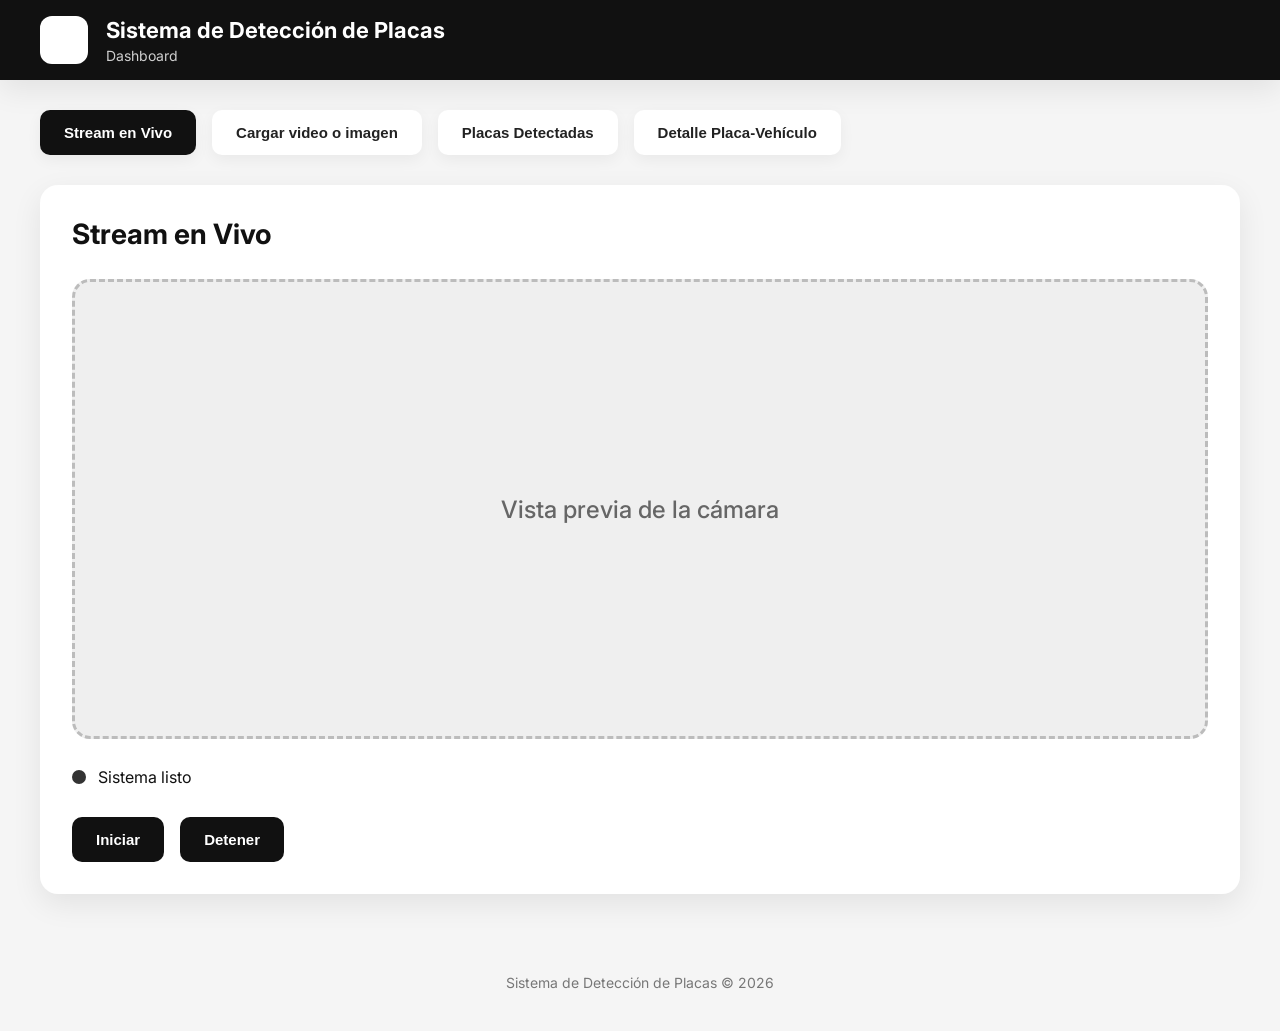
<file: frontend/index.html>
<!DOCTYPE html>
<html lang="es">

<head>

    <meta charset="UTF-8">

    <meta name="viewport"
          content="width=device-width, initial-scale=1.0">

    <title>Sistema de Detección de Placas</title>

    <link rel="preconnect"
          href="https://fonts.googleapis.com">

    <link rel="preconnect"
          href="https://fonts.gstatic.com"
          crossorigin>

    <link href="https://fonts.googleapis.com/css2?family=Inter:wght@300;400;500;600;700&display=swap"
          rel="stylesheet">

    <link rel="stylesheet"
          href="style.css">

</head>

<body>
    <!-- ========================= HEADER ========================= -->
    <header>

        <div class="logo">

            <div class="logo-box"></div>
            <div>
                <h1>Sistema de Detección de Placas</h1>
                <p>Dashboard</p>
            </div>

        </div>
    </header>

    <!-- ========================= MENU ========================= -->

    <nav>

        <button class="tab active" data-tab="stream">
            Stream en Vivo
        </button>

        <button class="tab" data-tab="upload">
            Cargar video o imagen
        </button>

        <button class="tab" data-tab="plates">
            Placas Detectadas
        </button>

        <button class="tab" data-tab="detail">
            Detalle Placa-Vehículo
        </button>

    </nav>

    <!-- ========================= MAIN ========================= -->

    <main>
        <!-- STREAM -->

        <section id="stream"
                 class="content active">

            <div class="card">
                <h2>Stream en Vivo</h2>

                <div class="camera-placeholder">
                    Vista previa de la cámara
                </div>

                <div class="status">
                    <div class="status-dot"></div>
                    Sistema listo
                </div>

                <div class="buttons">
                    <button>Iniciar</button>
                    <button>Detener</button>
                </div>

            </div>

        </section>

        <!-- CARGA -->

        <section id="upload"
                 class="content">

            <div class="card">

                <h2>Reconocimiento mediante Archivo</h2>
                <div class="upload-box">
                    <div class="upload-icon">
                        ⬆
                    </div>
                    <h3>
                        Arrastra un archivo aquí
                    </h3>

                    <p>
                        o selecciona una imagen o un video
                    </p>

                    <button class="upload-btn">
                        Seleccionar Archivo
                    </button>

                    <input type="file" accept="image/*,video/*">
                </div>

                <div class="supported">
                    <div class="support-card">
                        <strong>Imágenes</strong>
                        <span>JPG · PNG · JPEG</span>
                    </div>

                    <div class="support-card">
                        <strong>Videos</strong>
                        <span>MP4 · AVI · MOV</span>
                    </div>

                    <div class="support-card">
                        <strong>Resultado</strong>
                        <span>Detección de placas</span>
                    </div>

                </div>
            </div>
        </section>

        <!-- TABLA DE PLACAS REGISTRADAS-->

        <section id="plates"
                 class="content">

            <div class="card">
                <div class="table-header">
                    <h2>Placas Detectadas</h2>
                    <input type="text" placeholder="Buscar...">
                </div>

                <table>
                    <thead>
                        <tr>
                            <th>Hora</th>
                            <th>Placa</th>
                            <th>Confianza</th>
                        </tr>
                    </thead>

                    <tbody>
                        <tr>
                            <td>10:24:15</td>
                            <td>ABC-123</td>
                            <td>98%</td>
                        </tr>

                        <tr>
                            <td>10:28:02</td>
                            <td>XKD-941</td>
                            <td>95%</td>
                        </tr>

                        <tr>
                            <td>10:30:11</td>
                            <td>TRP-452</td>
                            <td>97%</td>
                        </tr>

                        <tr>
                            <td>10:34:45</td>
                            <td>LPN-210</td>
                            <td>96%</td>
                        </tr>

                    </tbody>
                </table>
            </div>
        </section>

        <!-- DETALLE DE LAS PLACAS -->

        <section id="detail" class="content">

            <div class="card">

                <h2>Detalle Placa - Vehículo</h2>
                <div class="detail-container">
                    <div class="vehicle-image">
                        Imagen del Vehículo
                    </div>

                    <div class="vehicle-info">
                        <div class="info">
                            <span>Placa</span>
                            <strong>ABC-123</strong>
                        </div>
                        <div class="info">
                            <span>Marca</span>
                            <strong>Toyota</strong>
                        </div>

                        <div class="info">
                            <span>Modelo</span>
                            <strong>Corolla</strong>
                        </div>

                        <div class="info">
                            <span>Color</span>
                            <strong>Blanco</strong>
                        </div>

                        <div class="info">
                            <span>Fecha</span>
                            <strong>12/06/2026</strong>
                        </div>

                        <div class="info">
                            <span>Hora</span>
                            <strong>10:24:15</strong>
                        </div>

                    </div>
                </div>
            </div>
        </section>
    </main>

    <!-- ========================= FOOTER ========================= -->

    <footer>
        Sistema de Detección de Placas © 2026
    </footer>

    <script src="script.js"></script>

</body>

</html>
</file>
<file: frontend/style.css>
:root{

    --background:#f5f5f5;
    --white:#ffffff;
    --black:#111111;

    --dark:#202020;

    --gray:#6b7280;

    --light:#d9d9d9;

    --border:#e5e7eb;

    --shadow:
        0 10px 30px rgba(0,0,0,.08);

}

*{
    margin:0;
    padding:0;
    box-sizing:border-box;
}

body{
    font-family:'Inter',sans-serif;
    background:var(--background);
    color:var(--black);
    min-height:100vh;

}

header{
    width:100%;
    height:80px;
    background:var(--black);
    color:white;
    display:flex;
    align-items:center;
    justify-content:space-between;
    padding:0 40px;
    box-shadow:var(--shadow);

}

.logo{
    display:flex;
    align-items:center;
    gap:18px;
}

.logo-box{
    width:48px;
    height:48px;
    border-radius:12px;
    background:white;
}

.logo h1{
    font-size:22px;
    font-weight:700;
}

.logo p{
    font-size:14px;
    color:#cfcfcf;
    margin-top:4px;
}

nav{
    display:flex;
    gap:16px;
    padding:30px 40px;
    flex-wrap:wrap;
}

.tab{
    background:white;
    color:#222;
    border:none;
    padding:14px 24px;
    font-size:15px;
    font-weight:600;
    border-radius:10px;
    cursor:pointer;
    transition:.25s;
    box-shadow:
        0 5px 15px rgba(0,0,0,.05);

}

.tab:hover{
    background:#ededed;
}

.tab.active{
    background:#111;
    color:white;
}

main{
    padding:
        0 40px
        40px;
}

.content{
    display:none;
    animation:fade .35s;
}

.content.active{
    display:block;
}

@keyframes fade{
    from{
        opacity:0;
        transform:translateY(15px);
    }

    to{
        opacity:1;
        transform:translateY(0);
    }
}

.card{
    background:white;
    border-radius:18px;
    padding:32px;
    box-shadow:var(--shadow);
}

.card h2{
    font-size:28px;
    margin-bottom:28px;
    font-weight:700;
}

.camera-placeholder{
    width:100%;
    height:460px;
    background:#efefef;
    border:3px dashed #bcbcbc;
    border-radius:18px;
    display:flex;
    justify-content:center;
    align-items:center;
    color:#666;
    font-size:24px;
    font-weight:500;
}

.status{
    display:flex;
    align-items:center;
    gap:12px;
    margin-top:28px;
}

.status-dot{
    width:14px;
    height:14px;
    border-radius:50%;
    background:#333;
}

.buttons{
    display:flex;
    gap:16px;
    margin-top:30px;
}

.buttons button{
    background:#111;
    color:white;
    border:none;
    border-radius:10px;
    padding:14px 24px;
    cursor:pointer;
    font-size:15px;
    font-weight:600;
    transition:.25s;
}

.buttons button:hover{
    background:#444;
}


.upload-box{
    width:100%;
    min-height:360px;
    border:3px dashed #cfcfcf;
    border-radius:18px;
    background:#fafafa;
    display:flex;
    flex-direction:column;
    justify-content:center;
    align-items:center;
    text-align:center;
    padding:40px;
    transition:.25s;
    cursor:pointer;
}

.upload-box:hover{
    border-color:#888;
    background:#f4f4f4;
}

.upload-box.dragging{
    border-color:#111;
    background:#ececec;
    transform:scale(1.01);
}

.upload-icon{
    font-size:72px;
    margin-bottom:20px;
}

.upload-box h3{
    font-size:28px;
    margin-bottom:12px;
}

.upload-box p{
    color:#666;
    font-size:16px;
    margin-bottom:28px;
}

.upload-btn{
    background:#111;
    color:white;
    border:none;
    border-radius:10px;
    padding:14px 28px;
    font-size:15px;
    font-weight:600;
    cursor:pointer;
    transition:.25s;
}

.upload-btn:hover{
    background:#444;
}

.upload-box input[type="file"]{
    display:none;
}

.supported{
    display:grid;
    grid-template-columns:repeat(3,1fr);
    gap:20px;
    margin-top:35px;
}

.support-card{
    background:white;
    border:1px solid var(--border);
    border-radius:14px;
    padding:22px;
    text-align:center;
    box-shadow:0 5px 12px rgba(0,0,0,.05);
    transition:.25s;
}

.support-card:hover{
    transform:translateY(-4px);
    box-shadow:0 10px 18px rgba(0,0,0,.08);
}

.support-card strong{
    display:block;
    font-size:18px;
    margin-bottom:10px;
}

.support-card span{
    color:#666;
    font-size:14px;
}

.info-banner{
    margin-top:30px;
    display:flex;
    gap:20px;
}

.banner{
    flex:1;
    background:#f8f8f8;
    border-radius:14px;
    border:1px solid var(--border);
    padding:20px;
}

.banner h4{
    margin-bottom:8px;
    font-size:18px;
}

.banner p{
    color:#666;
    line-height:1.5;
}

.table-header{
    display:flex;
    justify-content:space-between;
    align-items:center;
    margin-bottom:30px;
    gap:20px;
}

.table-header input{
    width:280px;
    padding:12px 16px;
    border:1px solid var(--border);
    border-radius:10px;
    outline:none;
    font-size:15px;
    transition:.25s;
}

.table-header input:focus{
    border-color:#999;
    box-shadow:0 0 0 3px rgba(0,0,0,.06);
}

table{
    width:100%;
    border-collapse:collapse;
    overflow:hidden;
    border-radius:14px;
}

thead{
    background:#111;
    color:white;
}

thead th{
    padding:18px;
    text-align:left;
    font-weight:600;
    font-size:15px;
}

tbody td{
    padding:18px;
    border-bottom:1px solid var(--border);
    font-size:15px;
}

tbody tr{
    transition:.2s;
}

tbody tr:hover{
    background:#f7f7f7;
}

.detail-container{
    display:grid;
    grid-template-columns:420px 1fr;
    gap:35px;
}

.vehicle-image{
    width:100%;
    height:340px;
    border-radius:18px;
    background:#ededed;
    border:3px dashed #c8c8c8;
    display:flex;
    justify-content:center;
    align-items:center;
    color:#666;
    font-size:20px;
    font-weight:500;
}

.vehicle-info{
    display:grid;
    grid-template-columns:repeat(2,1fr);
    gap:20px;
}

.info{
    background:#fafafa;
    border:1px solid var(--border);
    border-radius:14px;
    padding:22px;
    transition:.25s;
}

.info:hover{
    transform:translateY(-3px);
    box-shadow:0 6px 16px rgba(0,0,0,.06);
}

.info span{
    display:block;
    color:#888;
    font-size:13px;
    margin-bottom:8px;
}

.info strong{
    font-size:19px;
    font-weight:600;
}

footer{
    margin:40px;
    text-align:center;
    color:#777;
    font-size:14px;
}

::-webkit-scrollbar{
    width:10px;
}

::-webkit-scrollbar-track{
    background:#efefef;
}

::-webkit-scrollbar-thumb{
    background:#999;
    border-radius:10px;
}

::-webkit-scrollbar-thumb:hover{
    background:#666;
}

@media(max-width:1100px){

    .supported{
        grid-template-columns:1fr;
    }

    .detail-container{
        grid-template-columns:1fr;
    }

    .vehicle-info{
        grid-template-columns:1fr;
    }

}

@media(max-width:768px){
    header{
        height:auto;
        padding:20px;
    }

    .logo{
        flex-direction:column;
        align-items:flex-start;
        gap:10px;
    }

    nav{
        flex-direction:column;
        padding:20px;
    }

    .tab{
        width:100%;
    }

    main{
        padding:20px;
    }

    .camera-placeholder{
        height:260px;
        font-size:18px;
    }

    .upload-box{
        min-height:280px;
        padding:30px;
    }

    .upload-icon{
        font-size:52px;
    }

    .upload-box h3{
        font-size:22px;
    }

    .table-header{
        flex-direction:column;
        align-items:flex-start;
    }

    .table-header input{
        width:100%;
    }

}

@media(max-width:480px){

    .card{
        padding:20px;
    }

    .card h2{
        font-size:22px;
    }

    .buttons{
        flex-direction:column;
    }

    .buttons button{
        width:100%;
    }

    .upload-btn{
        width:100%;
    }

    .vehicle-image{
        height:240px;
    }

}
</file>
